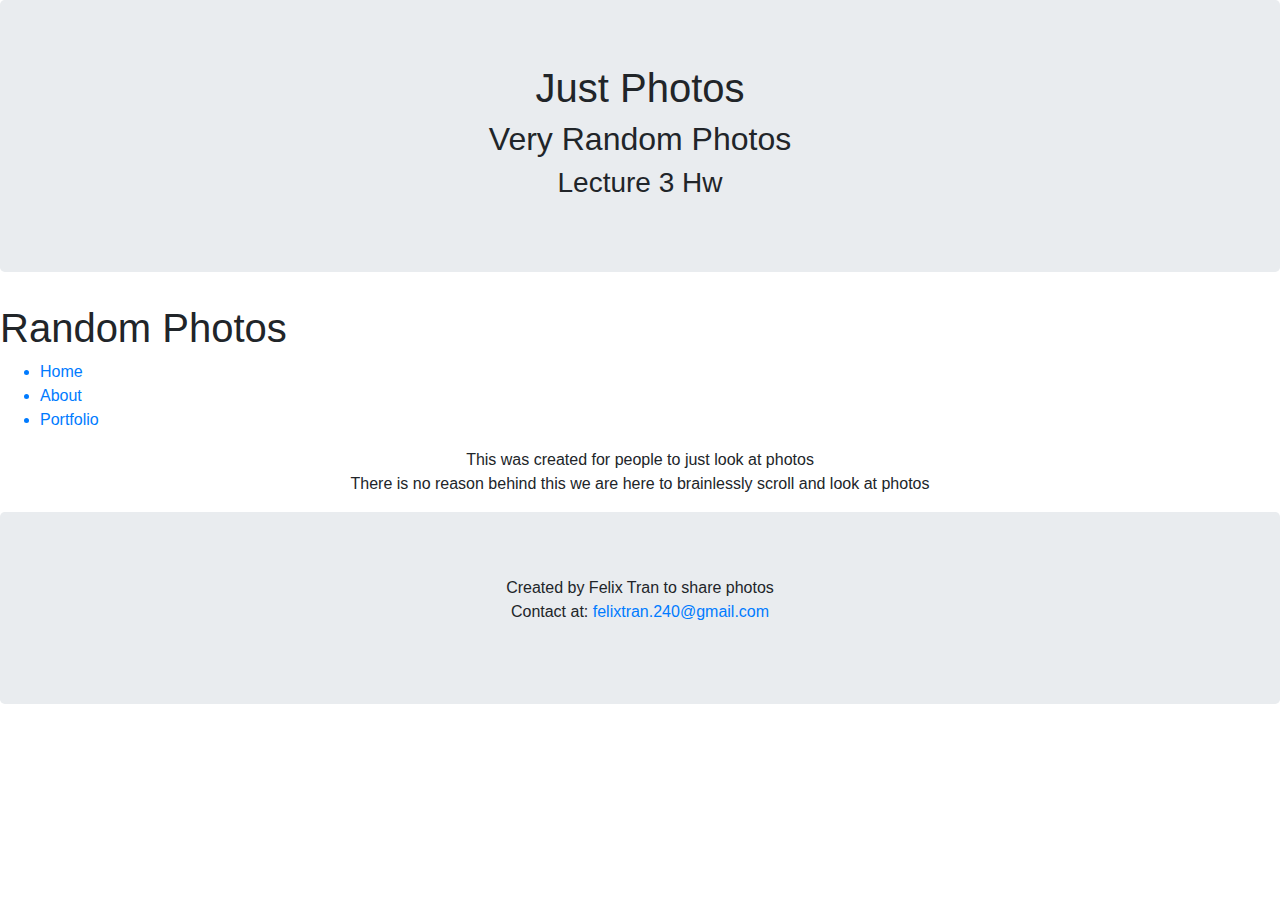
<file: Lecture3Page 2.html>
<!DOCTYPE html>
<html lang="eng" dir="ltr">
	<head>		
		<meta charset="utf-8">
		<link rel="stylesheet" type="text/css" href="">
		<link rel="stylesheet" href="https://maxcdn.bootstrapcdn.com/bootstrap/4.3.1/css/bootstrap.min.css">
  <script src="https://ajax.googleapis.com/ajax/libs/jquery/3.4.0/jquery.min.js"></script>
  <script src="https://cdnjs.cloudflare.com/ajax/libs/popper.js/1.14.7/umd/popper.min.js"></script>
  <script src="https://maxcdn.bootstrapcdn.com/bootstrap/4.3.1/js/bootstrap.min.js"></script>

<style>
  .backgroundcolor{
    border-radius: 25px;
    background: #cfcfcf;
    padding: 40px;
  }
  
  .image{
  	text-align:center;
  }

   </style>
<title> Lecture 3 Page 2</title>
</head>
	<body>
		<div class="jumbotron text-center" style="bottom-margin:0">
  			<h1>Just Photos</h1>
  			<h2>Very Random Photos</h2>
  			<h3>Lecture 3 Hw</h3>
  		</div>

		<div class="header">
			<div class="inner_header">
				<div class="logo_container">
					<h1>Random<span> Photos</span></h1>
				</div>
				<ul class=" navigation">
					<a href="https://felixtran240.github.io/Lecture3.github.io/Lecture3Page%201.html"><li>Home</li></a>
					<a href="file:///C:/Users/water/OneDrive/Documents/Lecture3Page%202.html"><li>About</li></a>
					<a href="file:///C:/Users/water/OneDrive/Documents/Lecture3Page%203.html"><li>Portfolio</li></a>
				</ul>
			</div>
		</div>
		

	
	<center><p>This was created for people to just look at photos <br> There is no reason behind this we are here to brainlessly scroll and look at photos</p>



	<div class="jumbotron text-center" style="margin-bottom:0">
    <p>Created by Felix Tran to share photos <br> Contact at:<a href="mailto:someone@example.com"> felixtran.240@gmail.com</a> </p>

</div>
	</body>
	</html>
</file>
